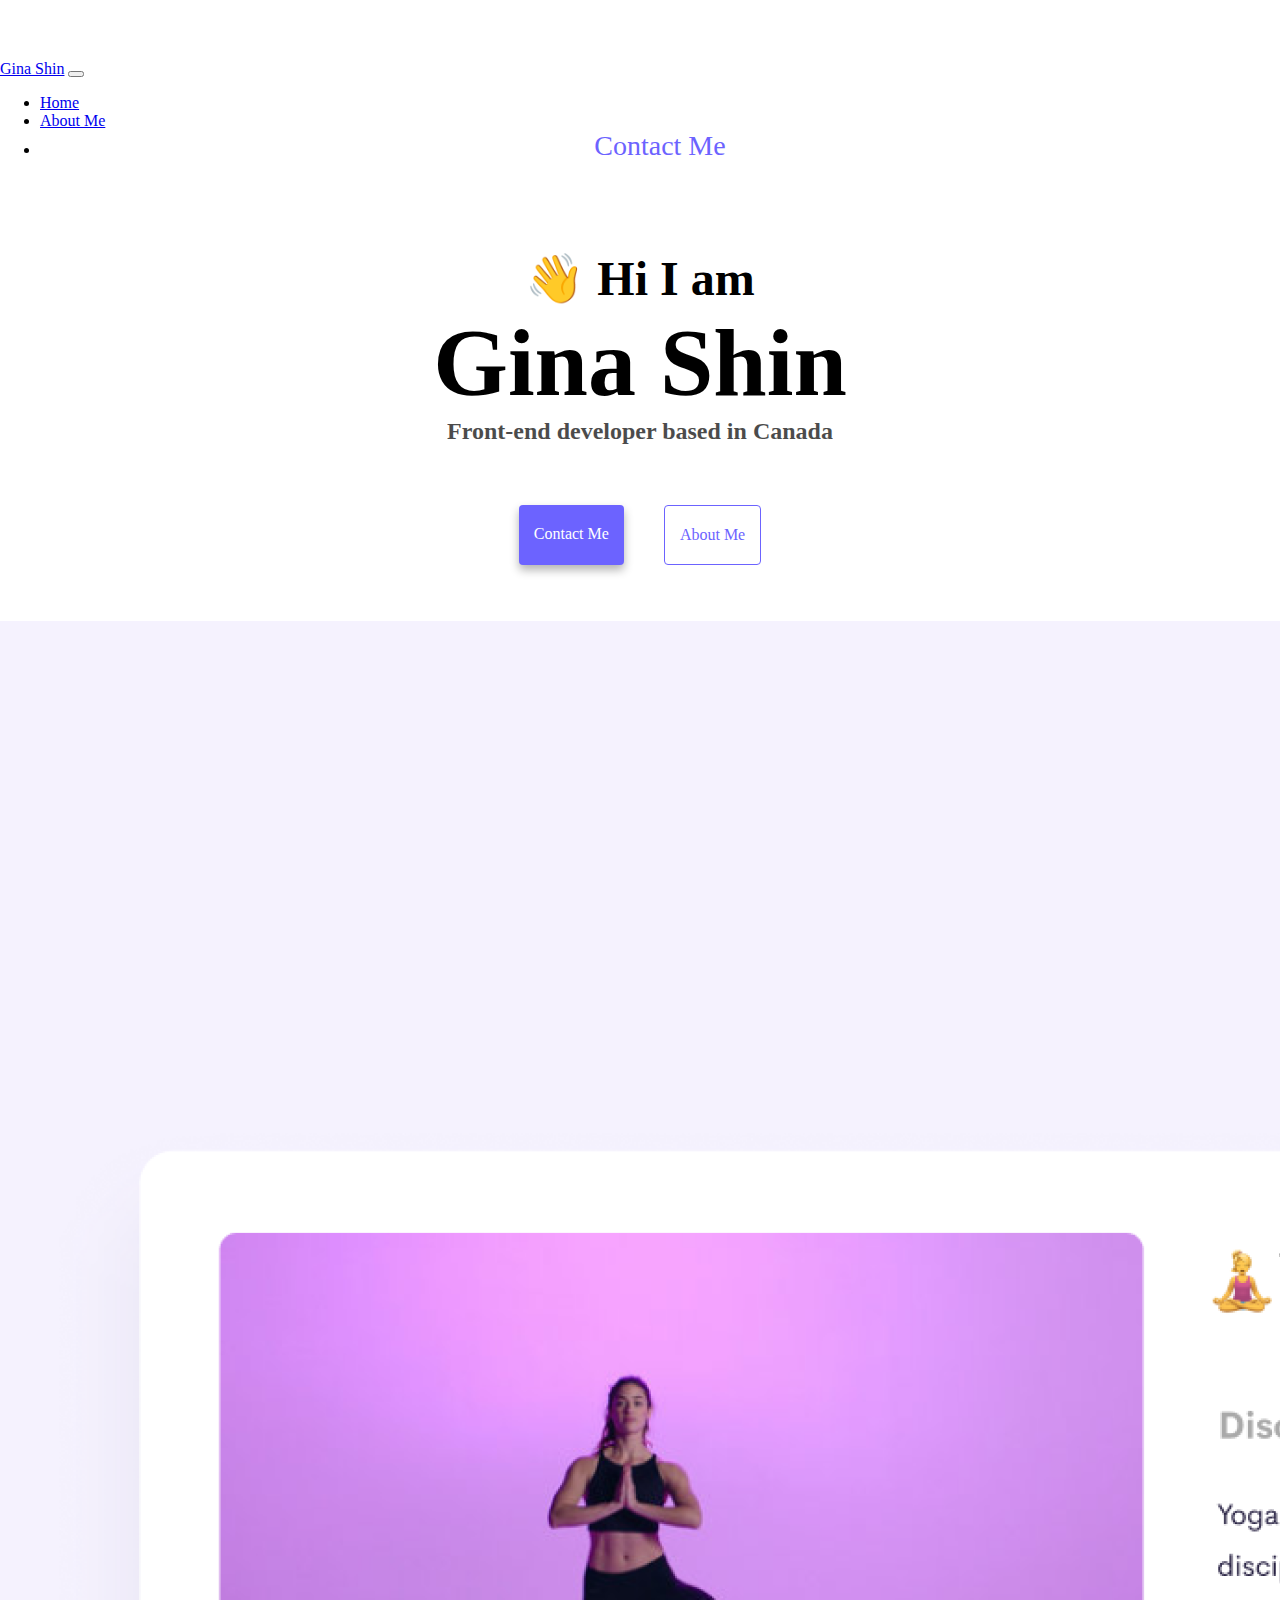
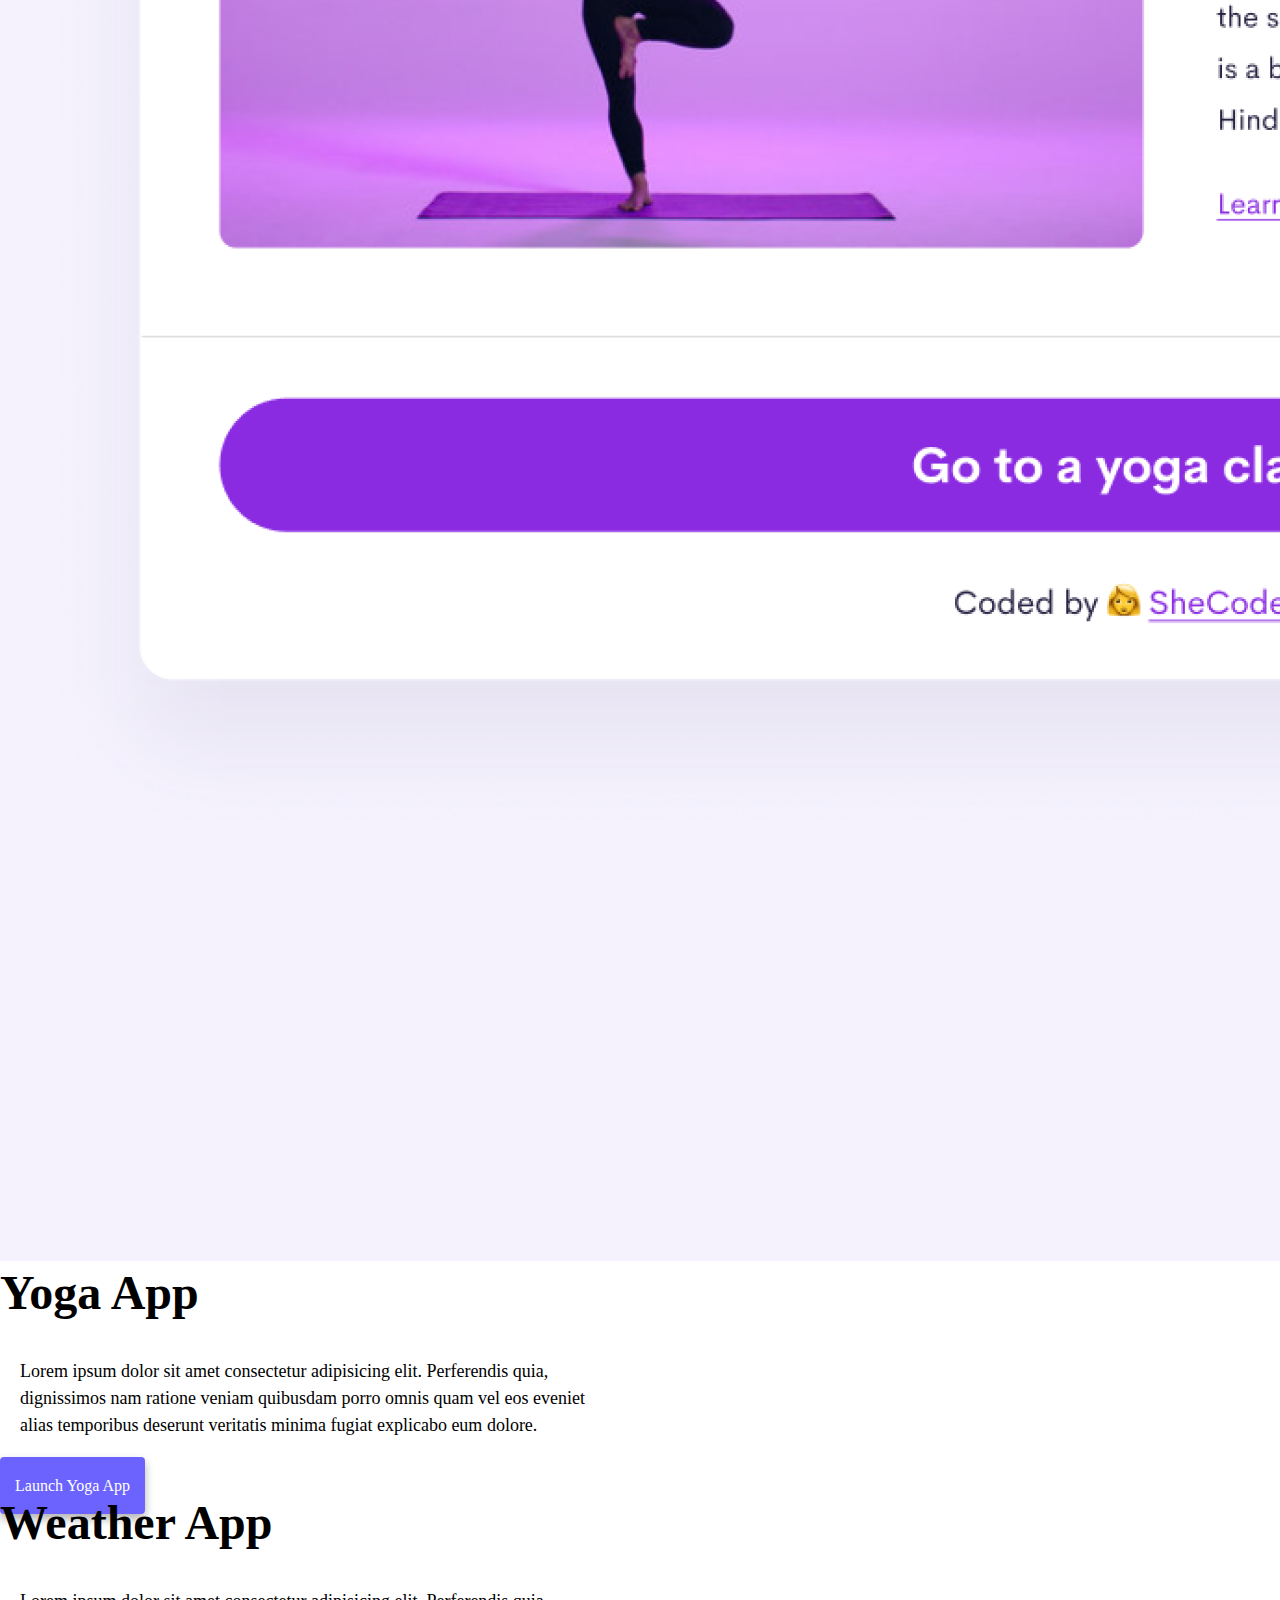
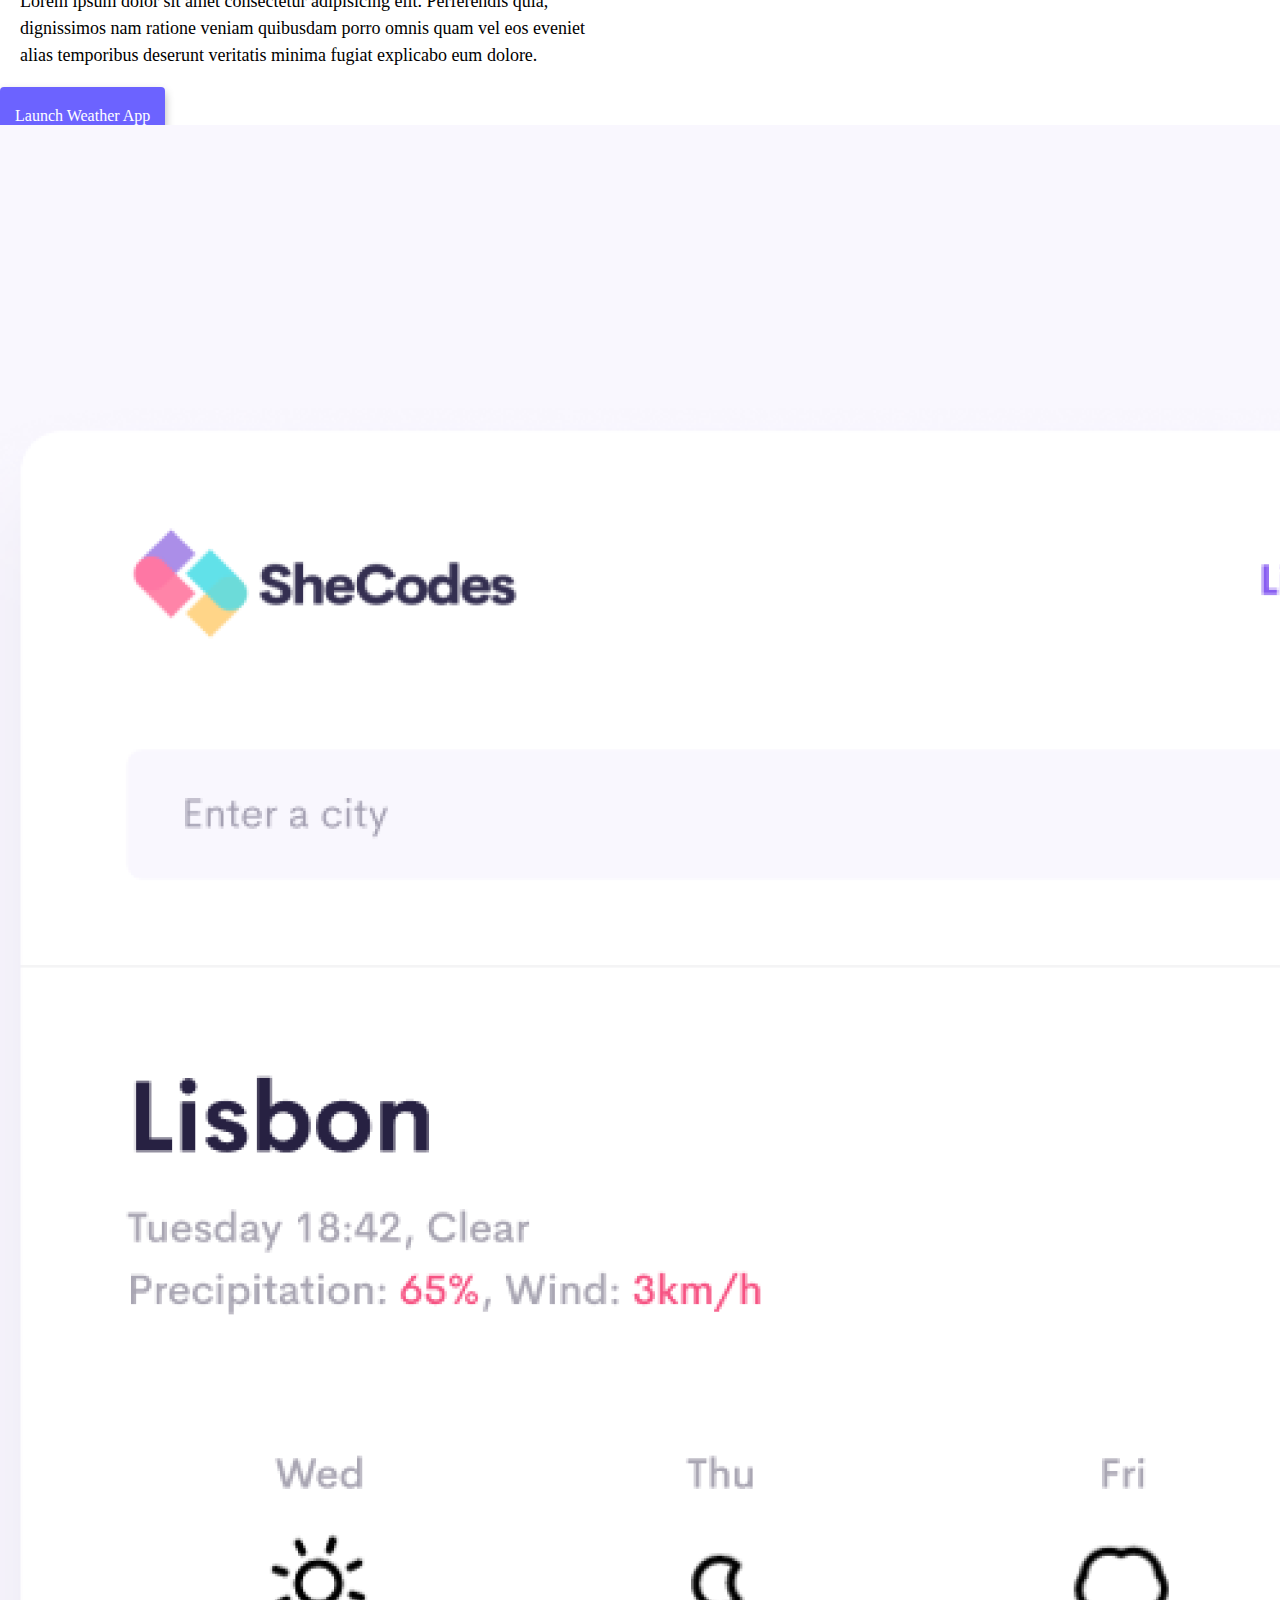
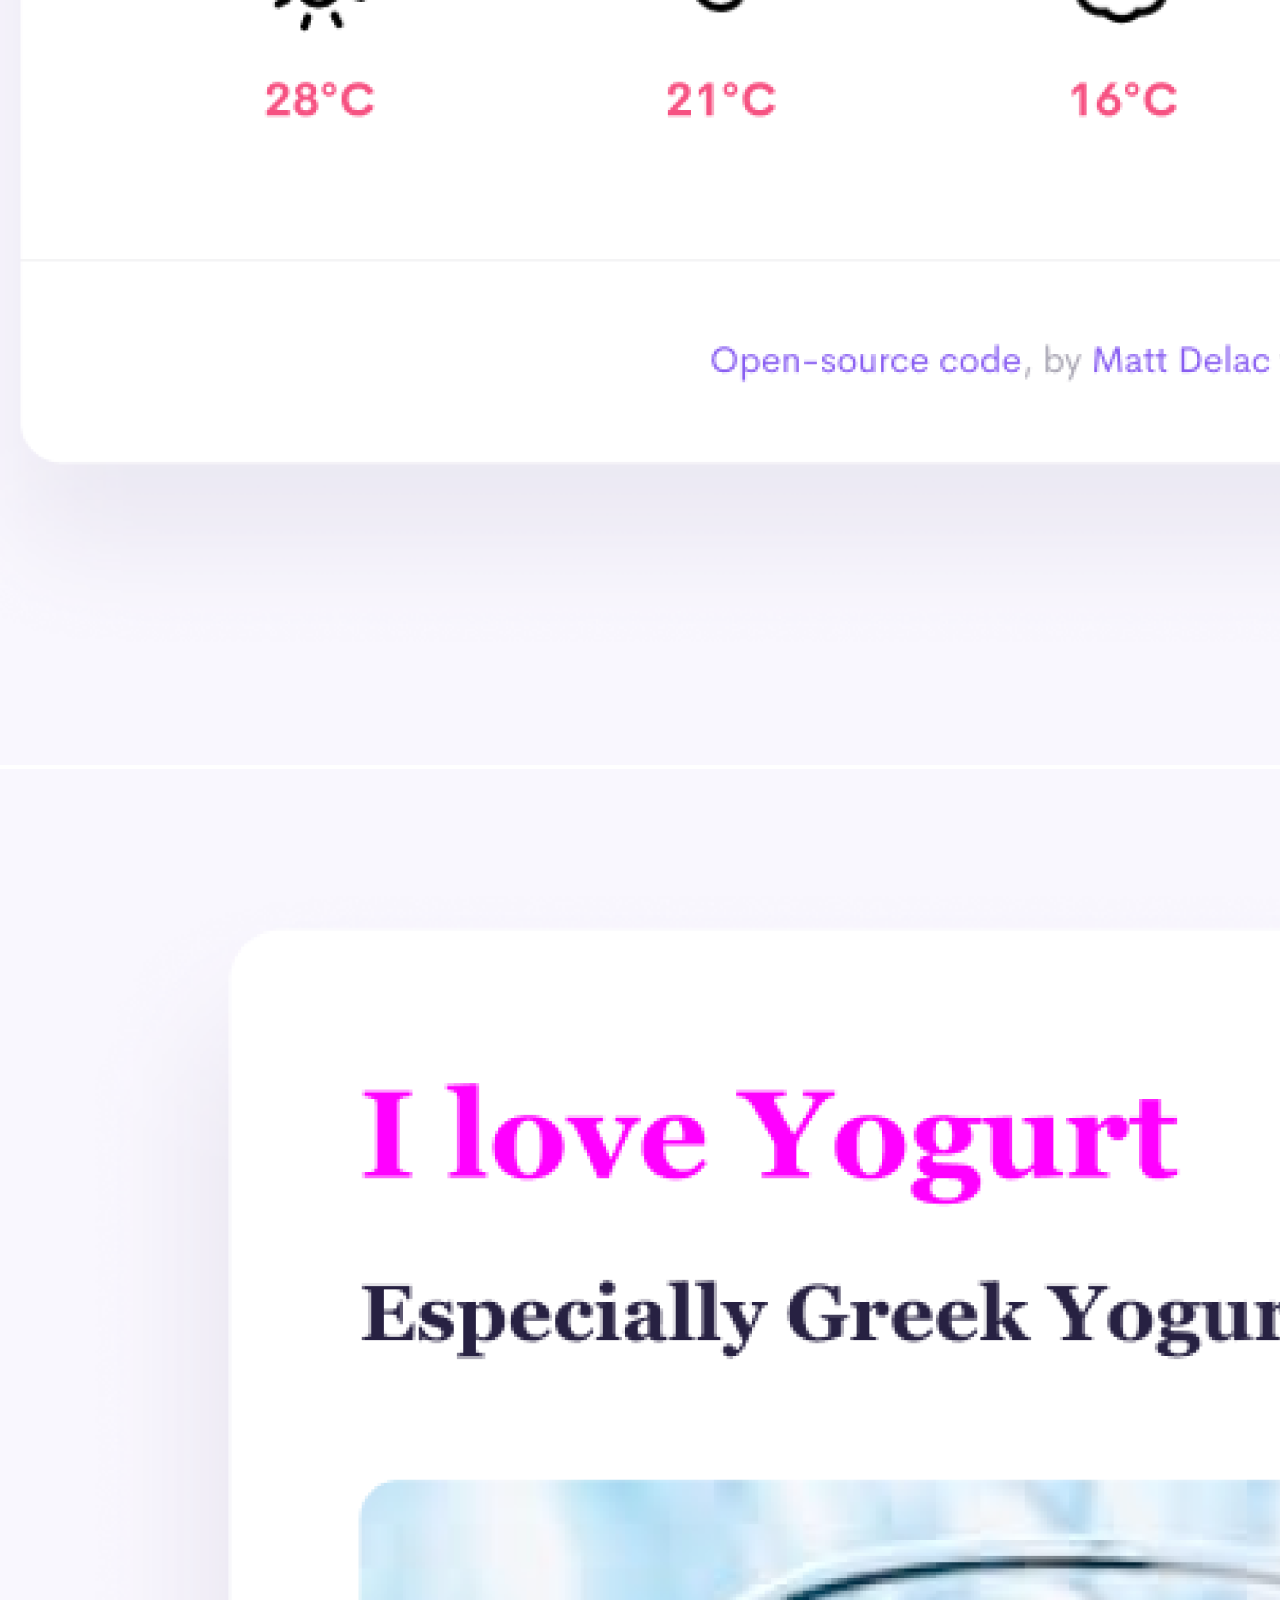
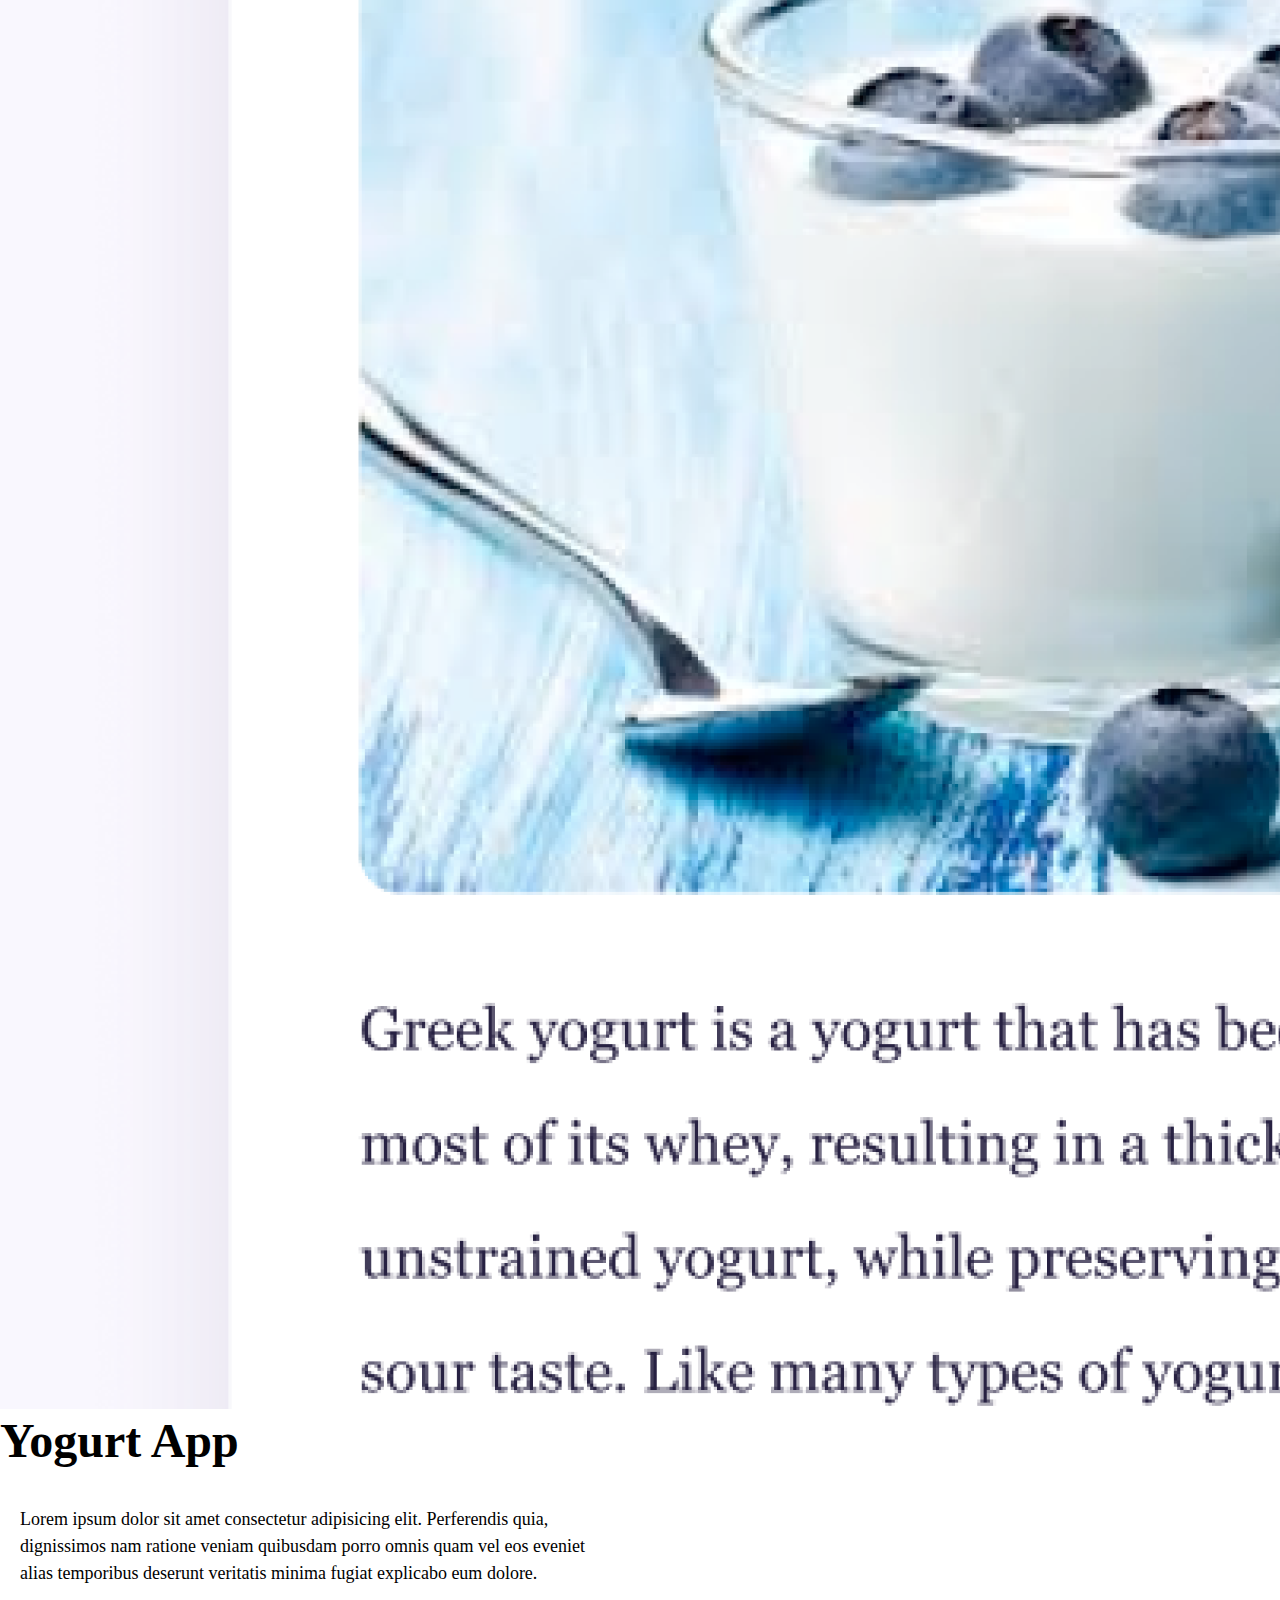
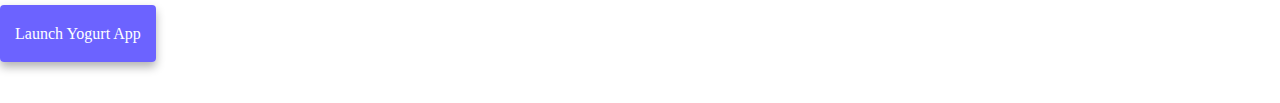
<file: index.html>
<!DOCTYPE html>
<html lang="en">
  <head>
    <meta charset="UTF-8" />
    <meta http-equiv="X-UA-Compatible" content="IE=edge" />
    <meta name="viewport" content="width=device-width, initial-scale=1.0" />
    <meta
      name="description"
      content="Gina Shin is a front-end developer who learned her skills from SheCodes' online workshops"
    />
    <title>Gina Shin | Home</title>
    <link rel="stylesheet" href="/visual/style.css" />
    <link
      href="https://cdn.jsdelivr.net/npm/bootstrap@5.3.2/dist/css/bootstrap.min.css"
      rel="stylesheet"
      integrity="sha384-T3c6CoIi6uLrA9TneNEoa7RxnatzjcDSCmG1MXxSR1GAsXEV/Dwwykc2MPK8M2HN"
      crossorigin="anonymous"
    />
    <script
      src="https://cdn.jsdelivr.net/npm/bootstrap@5.3.2/dist/js/bootstrap.bundle.min.js"
      integrity="sha384-C6RzsynM9kWDrMNeT87bh95OGNyZPhcTNXj1NW7RuBCsyN/o0jlpcV8Qyq46cDfL"
      crossorigin="anonymous"
    ></script>
  </head>
  <body>
    <nav class="navbar fixed-top navbar-expand-lg bg-body-tertiary">
      <div class="container">
        <a class="navbar-brand" href="/index.html">Gina Shin</a>
        <button
          class="navbar-toggler"
          type="button"
          data-bs-toggle="collapse"
          data-bs-target="#navbarSupportedContent"
          aria-controls="navbarSupportedContent"
          aria-expanded="false"
          aria-label="Toggle navigation"
        >
          <span class="navbar-toggler-icon"></span>
        </button>
        <div class="collapse navbar-collapse" id="navbarSupportedContent">
          <ul class="navbar-nav me-auto mb-2 mb-lg-0">
            <li class="nav-item">
              <a class="nav-link active" aria-current="page" href="/index.html"
                >Home</a
              >
            </li>
            <li class="nav-item">
              <a class="nav-link" href="/about.html">About Me</a>
            </li>
            <li class="nav-item">
              <a class="nav-link email-link" href="/about.html#contact"
                >Contact Me</a
              >
            </li>
          </ul>
        </div>
      </div>
    </nav>
    <br />
    <br />
    <br />
    <br />
    <h2>👋 Hi I am</h2>
    <h1>Gina Shin</h1>
    <h3>Front-end developer based in Canada</h3>
    <div class="navigation-links">
      <a href="/about.html#contact" class="contact-link">Contact me</a>
      <a href="/about.html" class="about-link">About me</a>
    </div>
    <br />
    <br />
    <div class="container">
      <div class="row">
        <div class="col-md-6">
          <img
            src="/visual/yoga.png"
            class="img-fluid rounded d-none d-md-block"
            alt="Screenshot of Yoga Application"
          />
        </div>
        <div class="col-md-6">
          <h2 class="mb-3">Yoga App</h2>
          <p class="app-description">
            Lorem ipsum dolor sit amet consectetur adipisicing elit. Perferendis
            quia, dignissimos nam ratione veniam quibusdam porro omnis quam vel
            eos eveniet alias temporibus deserunt veritatis minima fugiat
            explicabo eum dolore.
          </p>
          <div class="mt-5">
            <a href="#" class="primary-link">Launch Yoga App</a>
          </div>
        </div>
      </div>
      <div class="row mt-5">
        <div class="col-md-6">
          <h2 class="mb-3">Weather App</h2>
          <p class="app-description">
            Lorem ipsum dolor sit amet consectetur adipisicing elit. Perferendis
            quia, dignissimos nam ratione veniam quibusdam porro omnis quam vel
            eos eveniet alias temporibus deserunt veritatis minima fugiat
            explicabo eum dolore.
          </p>
          <div class="mb-5 mt-5">
            <a href="#" class="primary-link">Launch Weather App</a>
          </div>
        </div>
        <div class="col-md-6">
          <img
            src="/visual/weather.png"
            class="img-fluid rounded d-none d-md-block"
            alt="Screenshot of Weather App"
          />
        </div>
      </div>
      <div class="row mt-5">
        <div class="col-md-6">
          <img
            src="/visual/yogurt.png"
            class="img-fluid rounded d-none d-md-block"
            alt="Screenshot of yogurt app"
          />
        </div>
        <div class="col-md-6">
          <h2 class="mb-3">Yogurt App</h2>
          <p class="app-description">
            Lorem ipsum dolor sit amet consectetur adipisicing elit. Perferendis
            quia, dignissimos nam ratione veniam quibusdam porro omnis quam vel
            eos eveniet alias temporibus deserunt veritatis minima fugiat
            explicabo eum dolore.
          </p>
          <div class="mt-5">
            <a href="#" class="primary-link">Launch Yogurt App</a>
          </div>
        </div>
      </div>
    </div>
  </body>
</html>
</file>
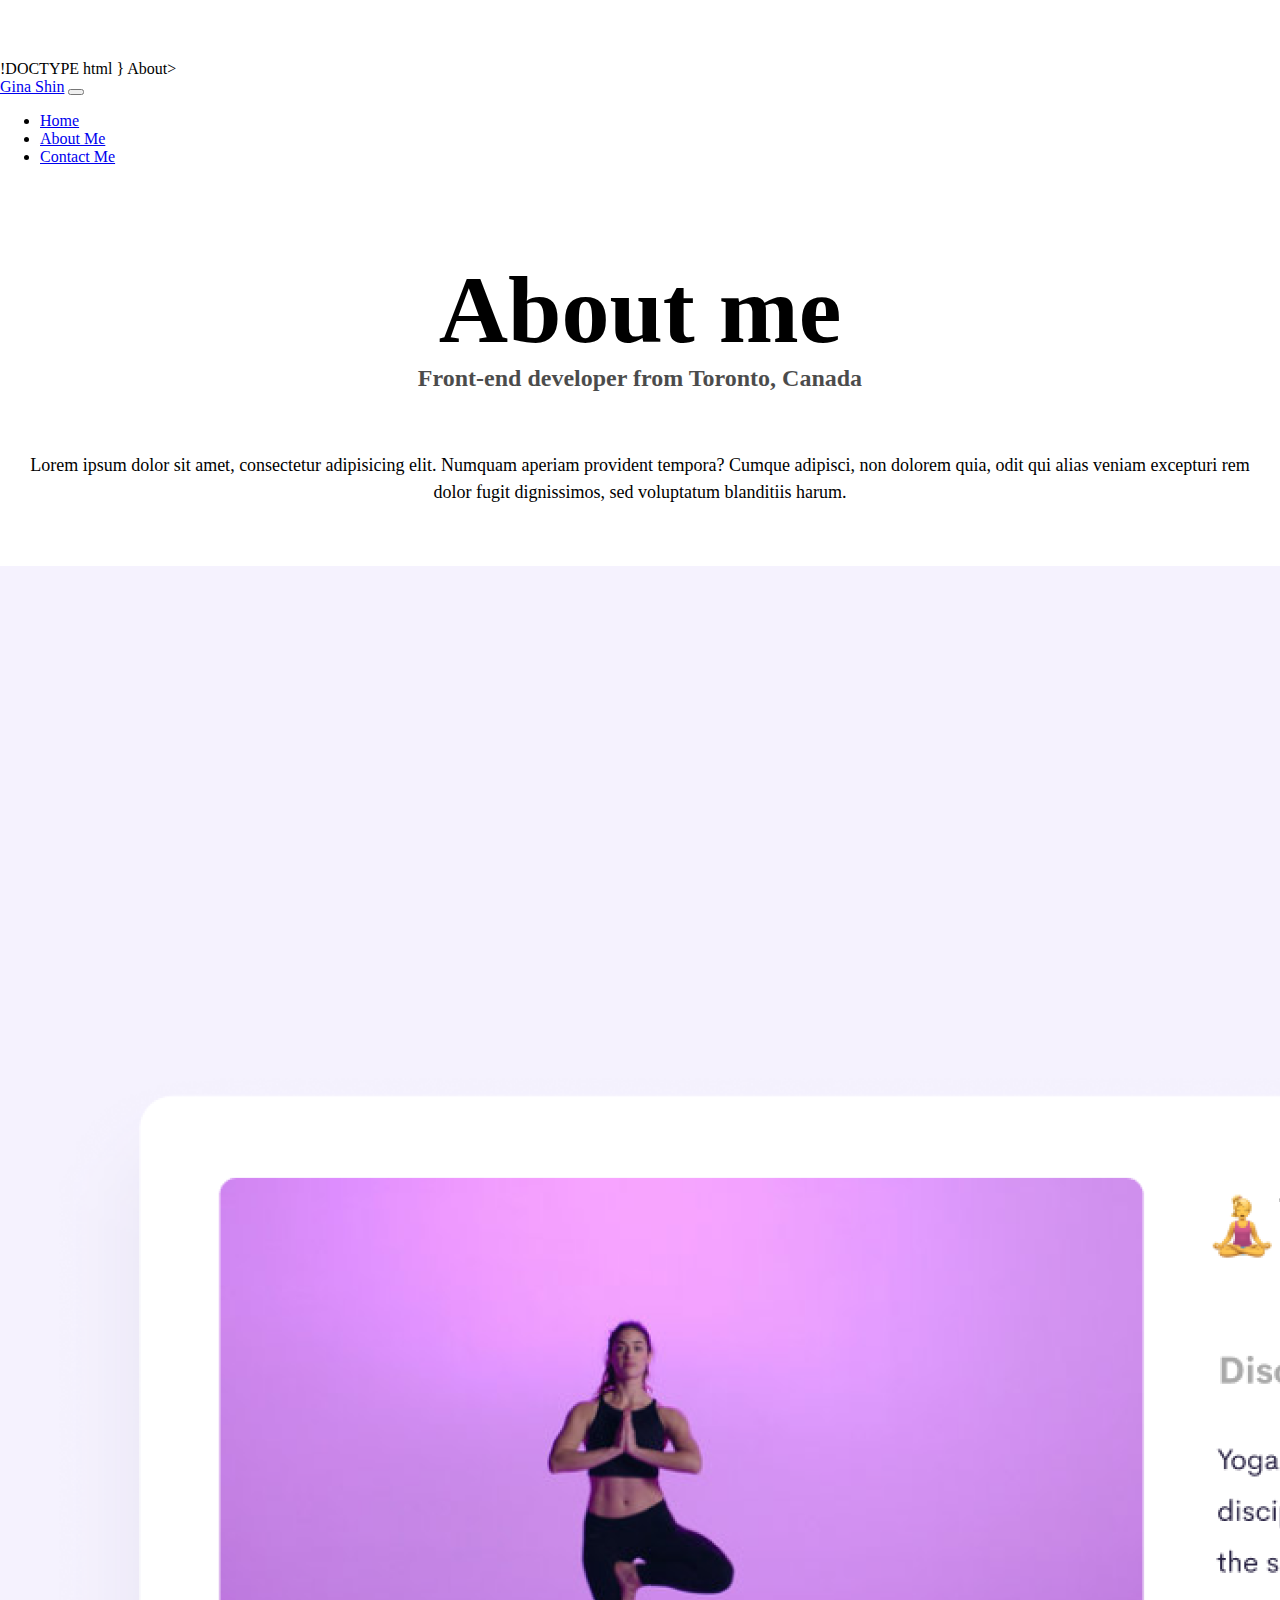
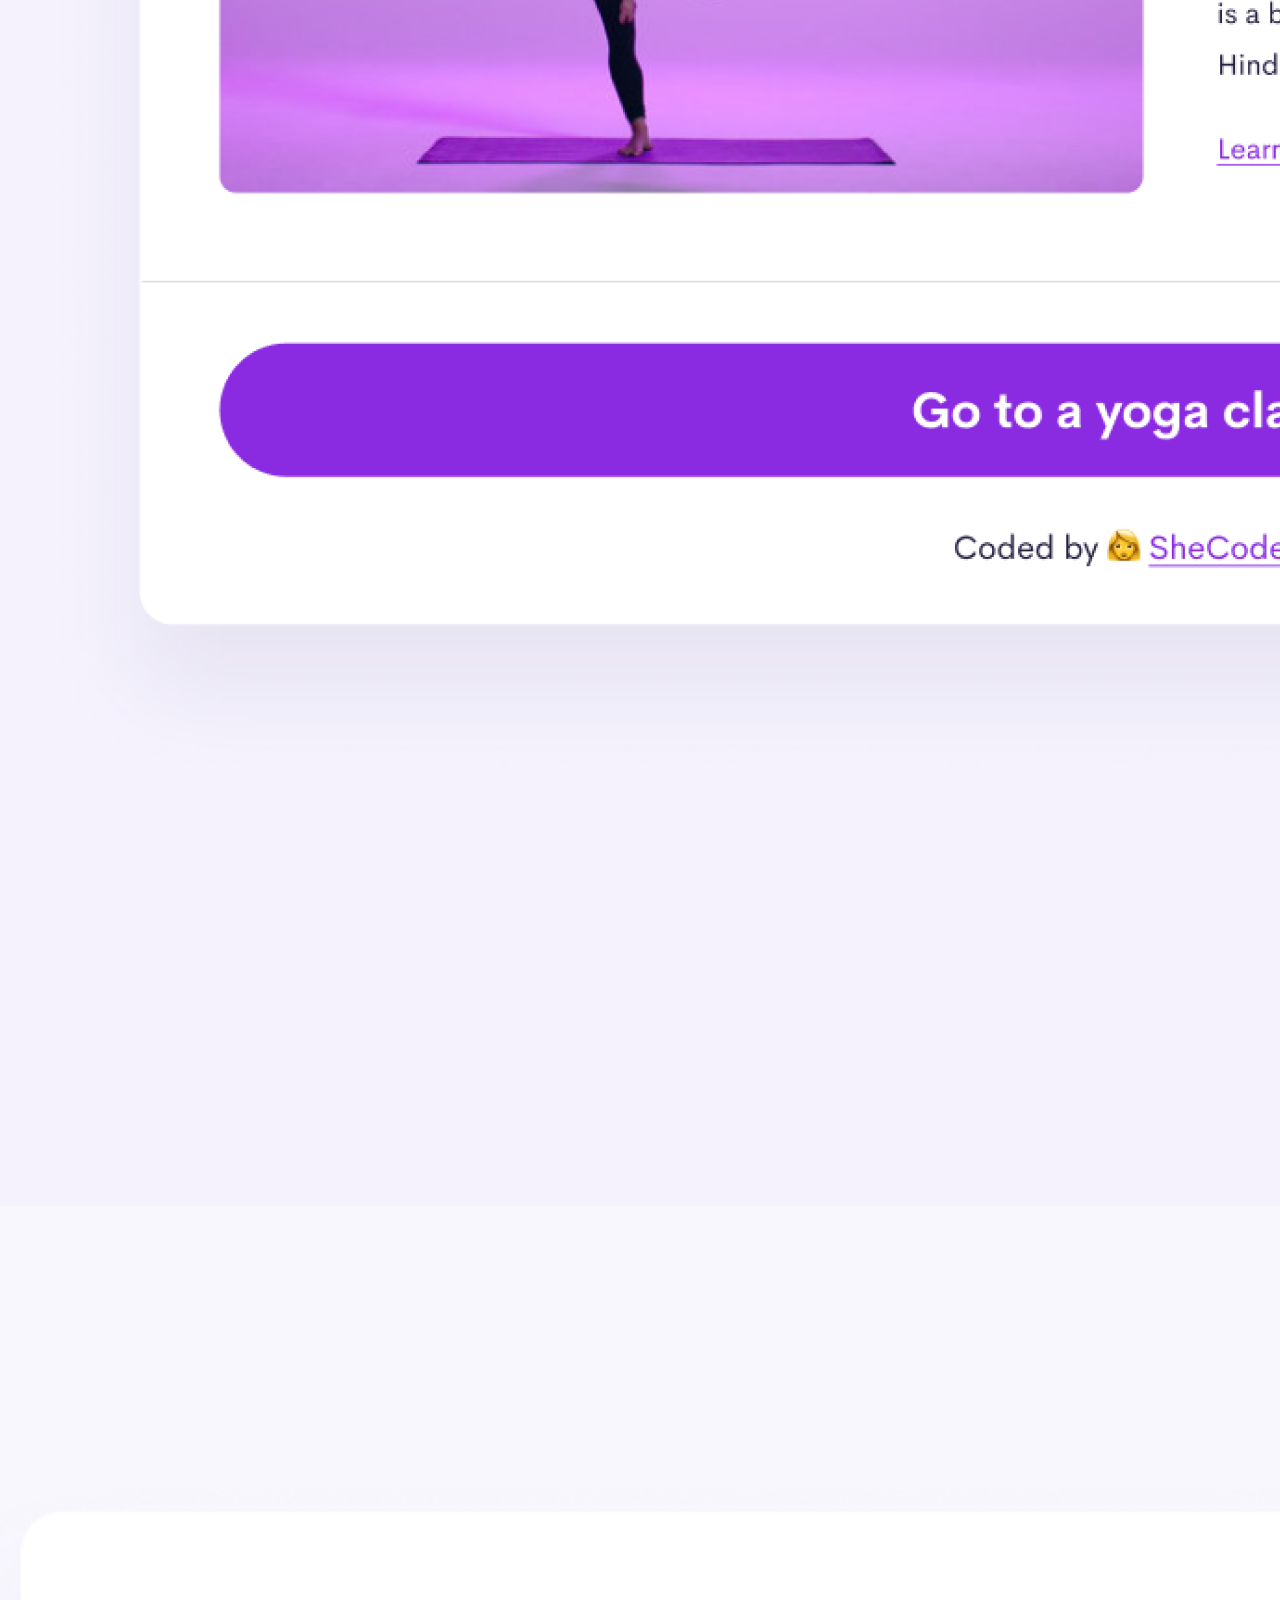
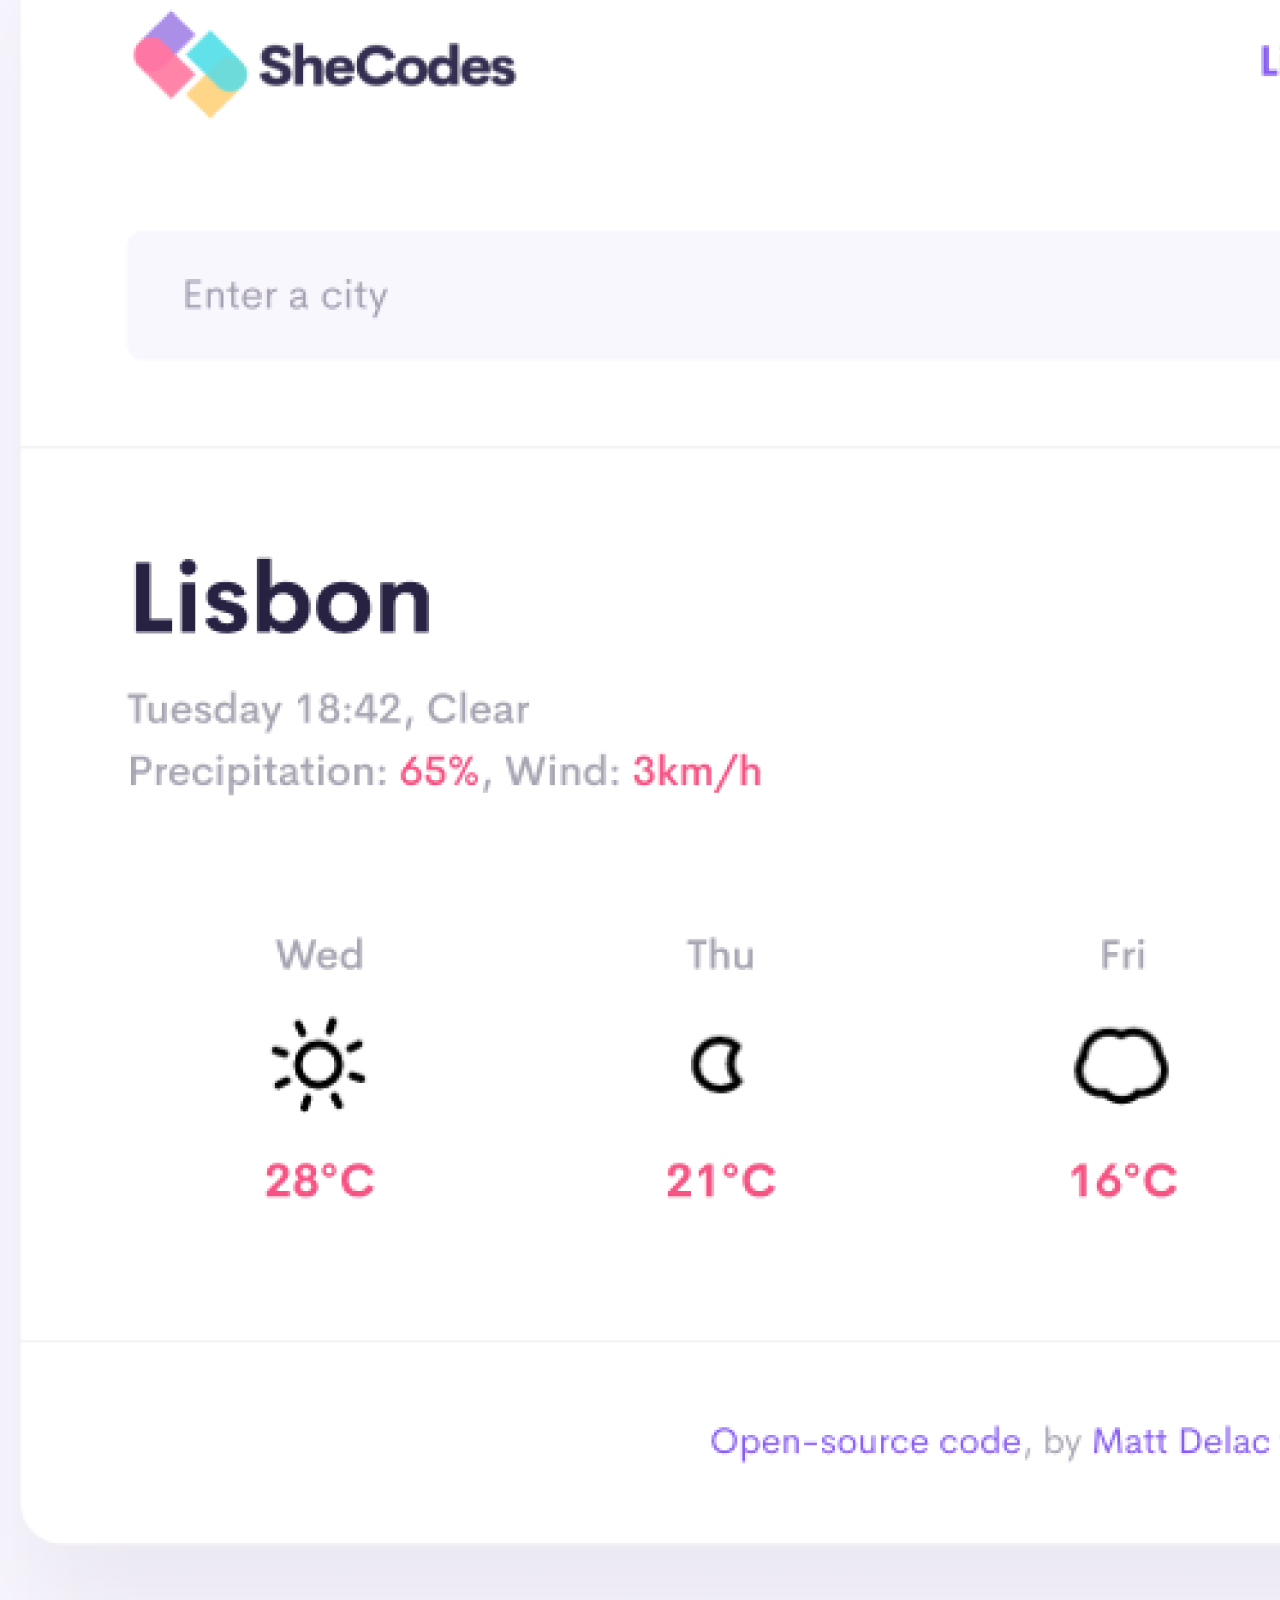
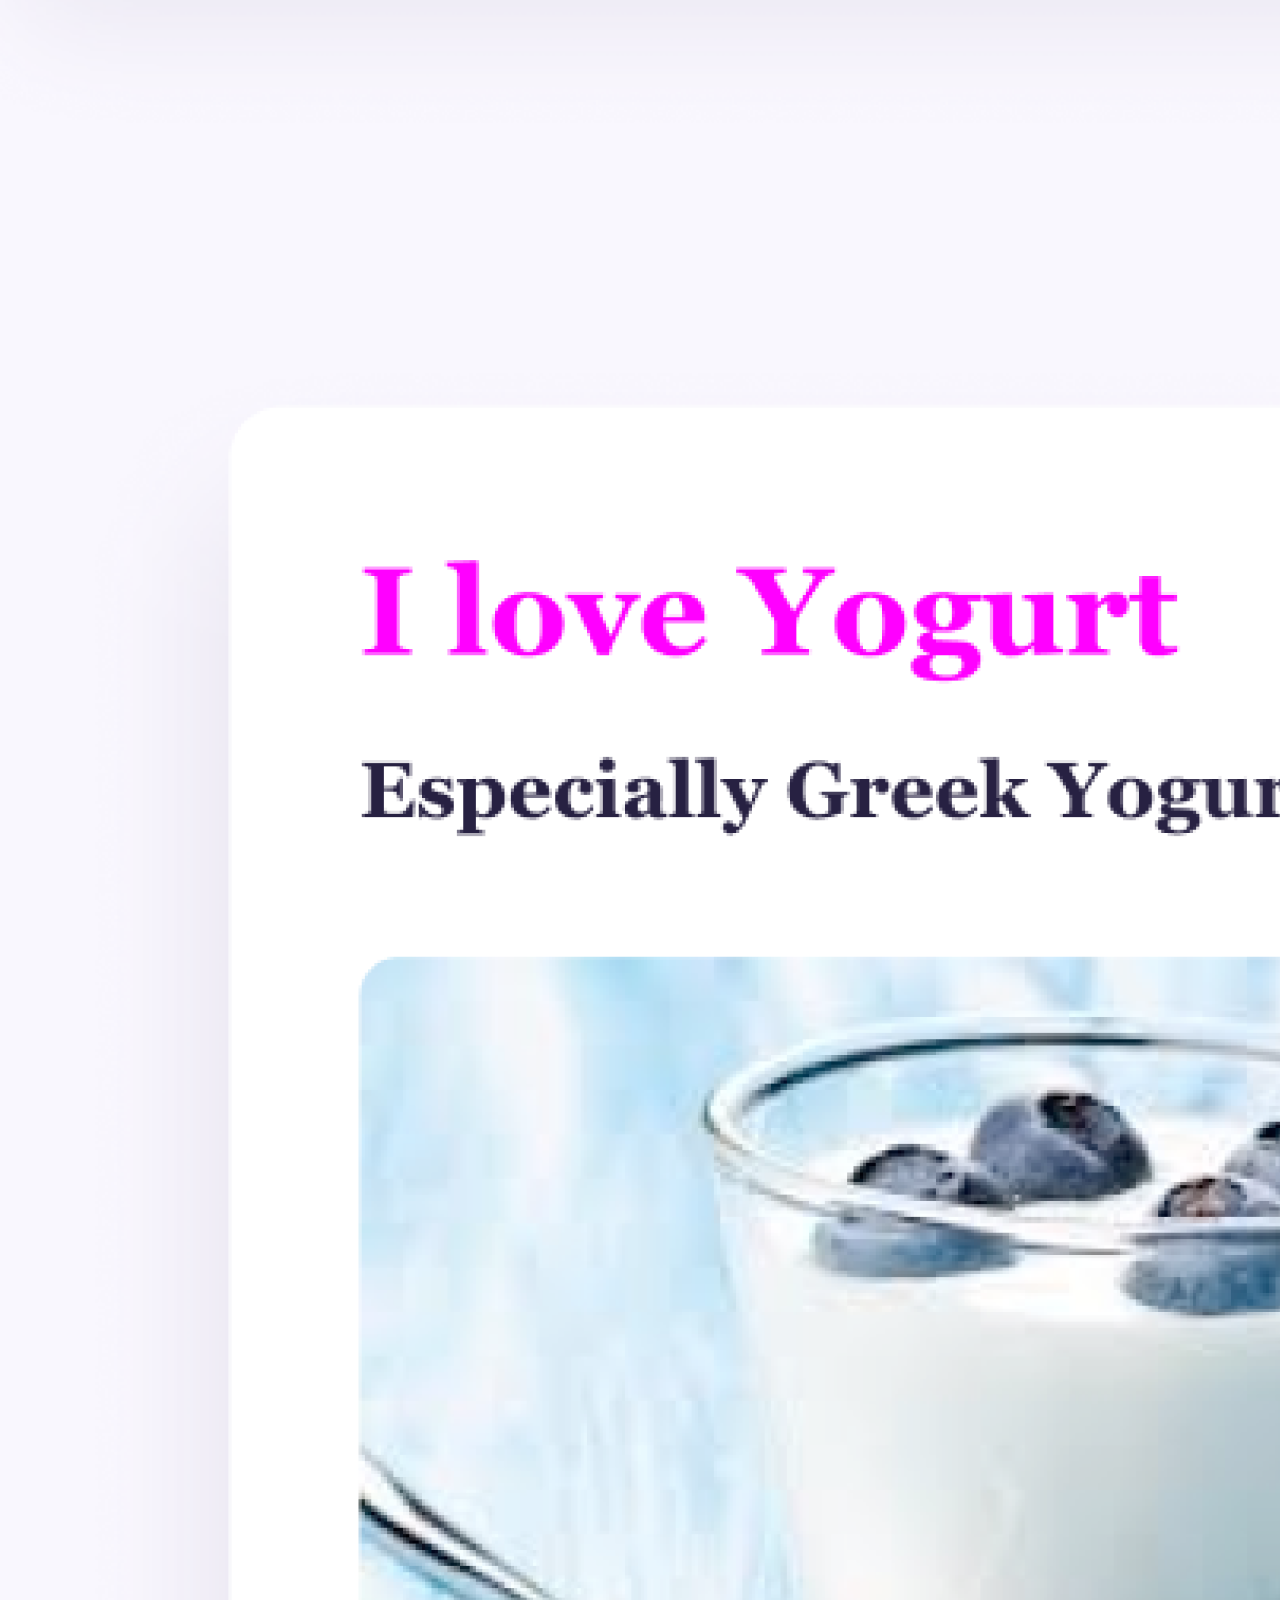
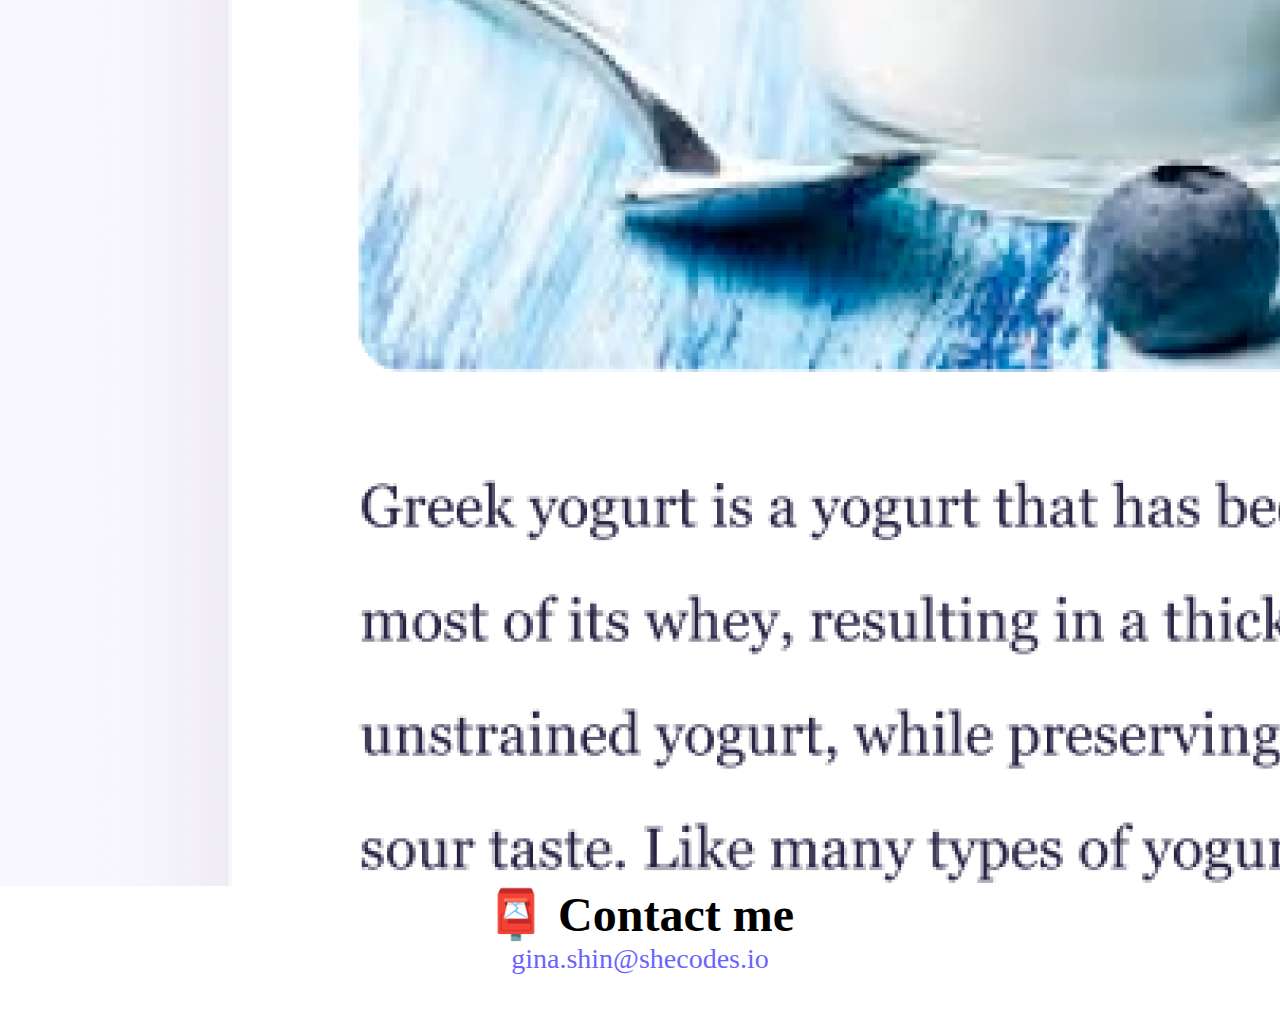
<file: about.html>
!DOCTYPE html } About>
<html lang="en">
  <head>
    <meta charset="UTF-8" />
    <meta http-equiv="X-UA-Compatible" content="IE=edge" />
    <meta name="viewport" content="width=device-width, initial-scale=1.0" />
    <meta
      name="description"
      content="Gina Shin is a front-end developer who learned her skills from SheCodes' online workshops"
    />
    <link rel="stylesheet" href="/visual/style.css" />
    <title>Gina Shin | About</title>
    <link
      href="https://cdn.jsdelivr.net/npm/bootstrap@5.3.2/dist/css/bootstrap.min.css"
      rel="stylesheet"
      integrity="sha384-T3c6CoIi6uLrA9TneNEoa7RxnatzjcDSCmG1MXxSR1GAsXEV/Dwwykc2MPK8M2HN"
      crossorigin="anonymous"
    />
    <script
      src="https://cdn.jsdelivr.net/npm/bootstrap@5.3.2/dist/js/bootstrap.bundle.min.js"
      integrity="sha384-C6RzsynM9kWDrMNeT87bh95OGNyZPhcTNXj1NW7RuBCsyN/o0jlpcV8Qyq46cDfL"
      crossorigin="anonymous"
    ></script>
  </head>
  <body>
    <nav class="navbar fixed-top navbar-expand-lg bg-body-tertiary">
      <div class="container-fluid">
        <a class="navbar-brand" href="/index.html">Gina Shin</a>
        <button
          class="navbar-toggler"
          type=" } Aboutbutton"
          data-bs-toggle="collapse"
          data-bs-target="#navbarSupportedContent"
          aria-controls="navbarSupportedContent"
          aria-expanded="false"
          aria-label="Toggle navigation"
        >
          <span class="navbar-toggler-icon"></span>
        </button>
        <div class="collapse navbar-collapse" id="navbarSupportedContent">
          <ul class="navbar-nav me-auto mb-2 mb-lg-0">
            <li class="nav-item">
              <a class="nav-link active" aria-current="page" href="/index.html"
                >Home</a
              >
            </li>
            <li class="nav-item">
              <a class="nav-link" href="/about.html">About Me</a>
            </li>
            <li class="nav-item">
              <a class="nav-link" href="/about.html#contact">Contact Me</a>
            </li>
          </ul>
        </div>
      </div>
    </nav>
    <br />
    <br />
    <br />
    <br />
    <h1 class="text-center">About me</h1>
    <h3 class="text-center">Front-end developer from Toronto, Canada</h3>
    <div class="about-paragraphs text-center">
      <p class="about-description">
        Lorem ipsum dolor sit amet, consectetur adipisicing elit. Numquam
        aperiam provident tempora? Cumque adipisci, non dolorem quia, odit qui
        alias veniam excepturi rem dolor fugit dignissimos, sed voluptatum
        blanditiis harum.
      </p>
    </div>
    <div class="container">
      <div class="row">
        <div class="col-sm-4">
          <img
            src="/visual/yoga.png"
            class="img-fluid p-2 shadow rounded"
            alt="Screenshot of Yoga Application"
          />
        </div>
        <div class="col-sm-4">
          <img
            src="/visual/weather.png"
            class="img-fluid p-2 shadow rounded"
            alt="Screenshot of Weather App"
          />
        </div>
        <div class="col-sm-4">
          <img
            src="/visual/yogurt.png"
            class="img-fluid p-2 shadow rounded"
            alt="Screenshot of yogurt app"
          />
        </div>
      </div>
    </div>
    <div id="contact" class="mt-5">
      <h2>📮 Contact me</h2>
      <a href="mailto:gina.shin@shecodes.io" class="email-link">
        gina.shin@shecodes.io
      </a>
    </div>
  </body>
</html>
</file>
<file: visual/style.css>
:root {
  --primary-color: #6c63ff;
  --secondary-color: #f5f2fe;
  --box-shadow: 0 5px 10px rgba(0, 0, 0, 0.3);
}

body {
  margin: 60px auto;
  background-color: fff;
}

h1,
h2,
h3 {
  text-align: center;
  margin: 0;
}

h1 {
  font-size: 96px !important;
}

h2 {
  font-size: 48px !important;
}

h3 {
  font-size: 24px !important;
  opacity: 0.7;
}

@media (max-width: 775px) {
  h1 {
    font-size: 50px !important;
  }

  h2 {
    font-size: 30px !important;
    text-align: center !important;
  }
  h3 {
    font-size: 20px !important;
    opacity: 0.7;
  }
  p {
    font-size: 16px !important;
    text-align: center !important;
  }
  .mt-5 {
    text-align: center !important;
  }
}

div {
  display: block;
}

.text-center {
  text-align: center !important;
}

.mb-3 {
  text-align: left;
  margin-bottom: 1rem !important;
}

.navigation-links {
  display: flex;
  margin-top: 40px;
  justify-content: center;
}

.navigation-links a {
  margin: 20px;
  border-radius: 4px;
  padding: 20px 15px;
  text-decoration: none;
  text-transform: capitalize;
}

.contact-link {
  background: var(--primary-color);
  box-shadow: var(--box-shadow);
  color: white;
}

.about-link {
  color: var(--primary-color);
  border: 1px solid var(--primary-color);
}

.homepage-link {
  color: var(--primary-color);
  text-align: center;
  display: block;
}

.about-paragraphs {
  display: flex;
  margin: 30px 0;
}

.about-paragraphs p {
  margin: 10px;
}

p {
  background: fff;
  padding: 20px;
  border-radius: 4px;
  font-size: 18px;
  line-height: 1.5;
  text-align: center;
}

.email-link {
  display: flex;
  justify-content: center;
  color: var(--primary-color);
  font-size: 28px;
  text-decoration: none;
}

.email-link:hover {
  text-decoration: underline;
}

.row > * {
  max-width: 100%;
  padding-right: calc(var(--bs-gutter-x) / 2);
  padding-left: calc(var(--bs-gutter-x) / 2);
  margin-top: var(--bs-gutter-y);
}

*,
::after,
::before {
  box-sizing: border-box;
}

.col-md-6 {
  flex: 0 0 auto;
  width: 50%;
}

.mb-3 {
  margin-bottom: 1rem !important;
}

.col-md-6 p {
  text-align: left;
}

.primary-link {
  border-radius: 4px;
  padding: 20px 15px;
  text-decoration: none;
  text-transform: capitalize;
  background: var(--primary-color);
  box-shadow: var(--box-shadow);
  color: white;
}
</file>
